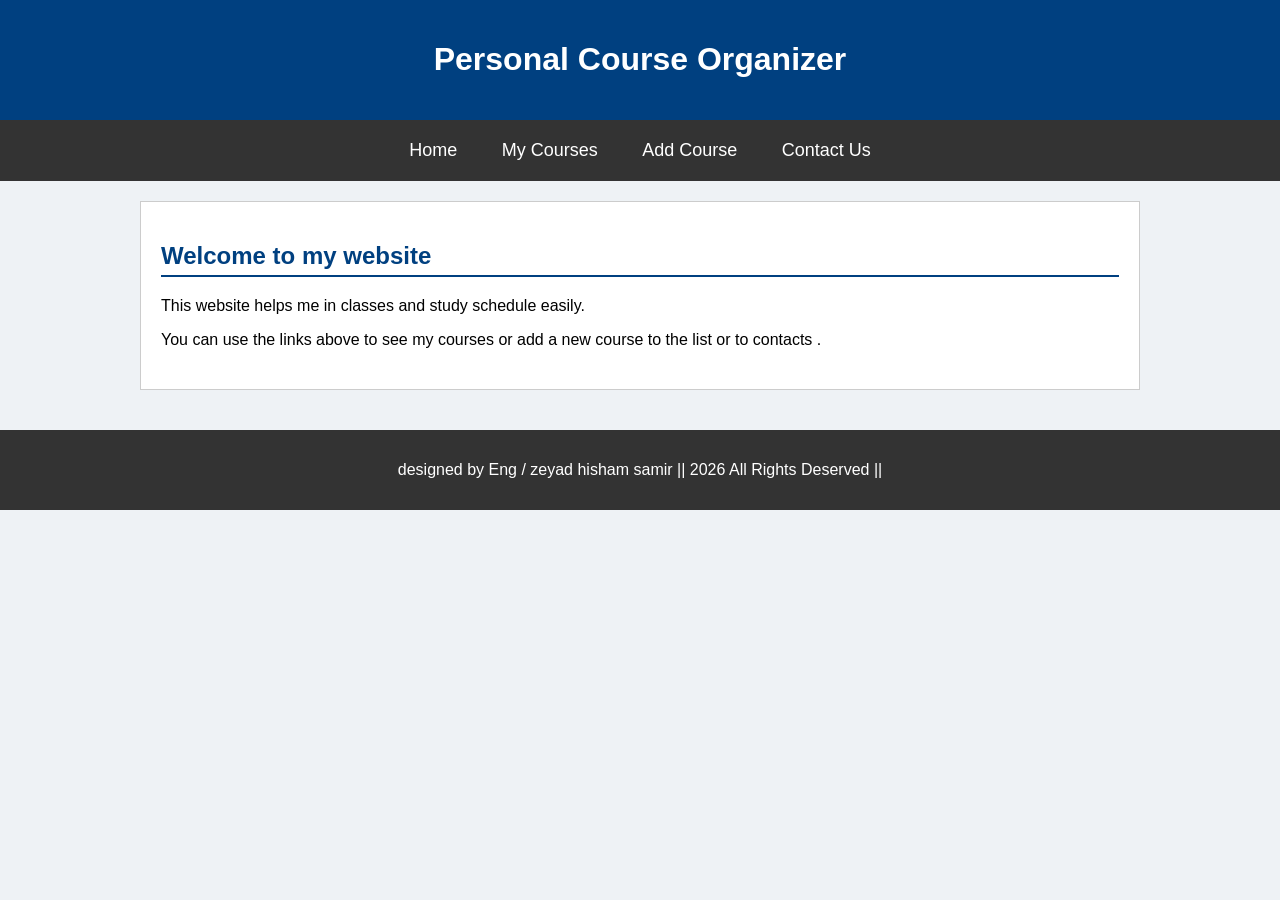
<file: index.html>
<!DOCTYPE html>
<html lang="en">
<head>
    <meta charset="UTF-8">
    <meta name="viewport" content="width=device-width, initial-scale=1.0">
    <title>Personal Course Organizer</title>
    <link rel="stylesheet" href="style.css">
</head>
<body>

    <header>
        <h1>Personal Course Organizer</h1>
    </header>

    <nav>
        <a href="index.html">Home</a>
        <a href="courses.html">My Courses</a>
        <a href="add-course.html">Add Course</a>
        <a href="contact.html">Contact Us</a>
    </nav>

    <main>
        <section>
            <h2>Welcome to my website</h2>
            <p>This website helps me in classes and study schedule easily.</p>
            <p>You can use the links above to see my courses or add a new course to the list or to contacts .</p>
        </section>
    </main>

    <footer>
        <p> designed by Eng / zeyad hisham samir || 2026 All Rights Deserved || </p>
    </footer>

</body>
</html>
</file>
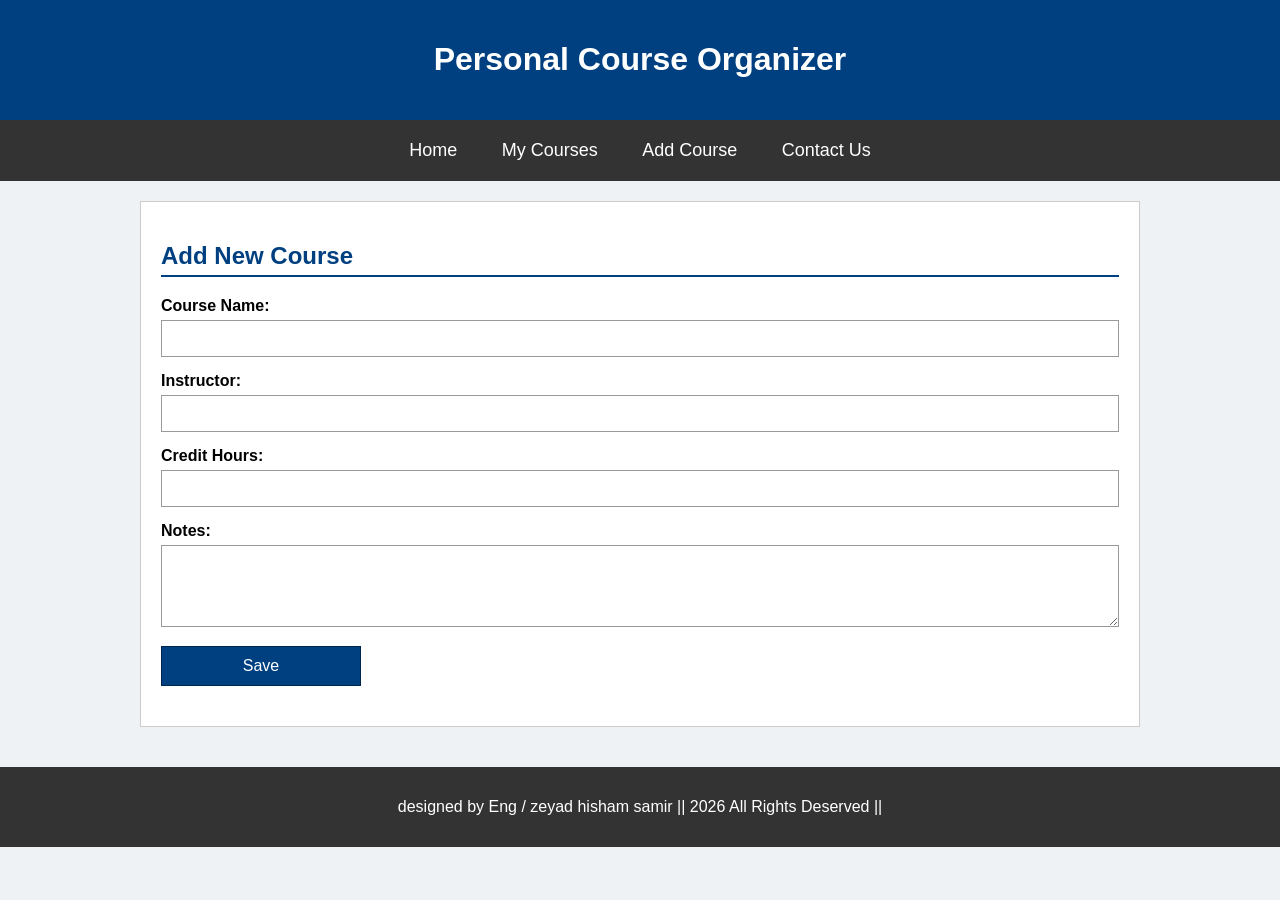
<file: add-course.html>
<!DOCTYPE html>
<html lang="en">
<head>
    <meta charset="UTF-8">
    <meta name="viewport" content="width=device-width, initial-scale=1.0">
    <title>Add Course</title>
    <link rel="stylesheet" href="style.css">
</head>
<body>

    <header>
        <h1>Personal Course Organizer</h1>
    </header>

    <nav>
        <a href="index.html">Home</a>
        <a href="courses.html">My Courses</a>
        <a href="add-course.html">Add Course</a>
        <a href="contact.html">Contact Us</a>
    </nav>

    <main>
        <section>
            <h2>Add New Course</h2>
            <form action="#" method="get">
                
                <div class="form-group">
                    <label>Course Name:</label>
                    <input type="text" name="coursename" required>
                </div>

                <div class="form-group">
                    <label>Instructor:</label>
                    <input type="text" name="instructor" required>
                </div>

                <div class="form-group">
                    <label>Credit Hours:</label>
                    <input type="number" name="hours" required>
                </div>

                <div class="form-group">
                    <label>Notes:</label>
                    <textarea name="notes" rows="4"></textarea>
                </div>

                <button type="submit">Save</button>

            </form>
        </section>
    </main>

    <footer>
        <p> designed by Eng / zeyad hisham samir || 2026 All Rights Deserved || </p>
    </footer>

</body>
</html>
</file>
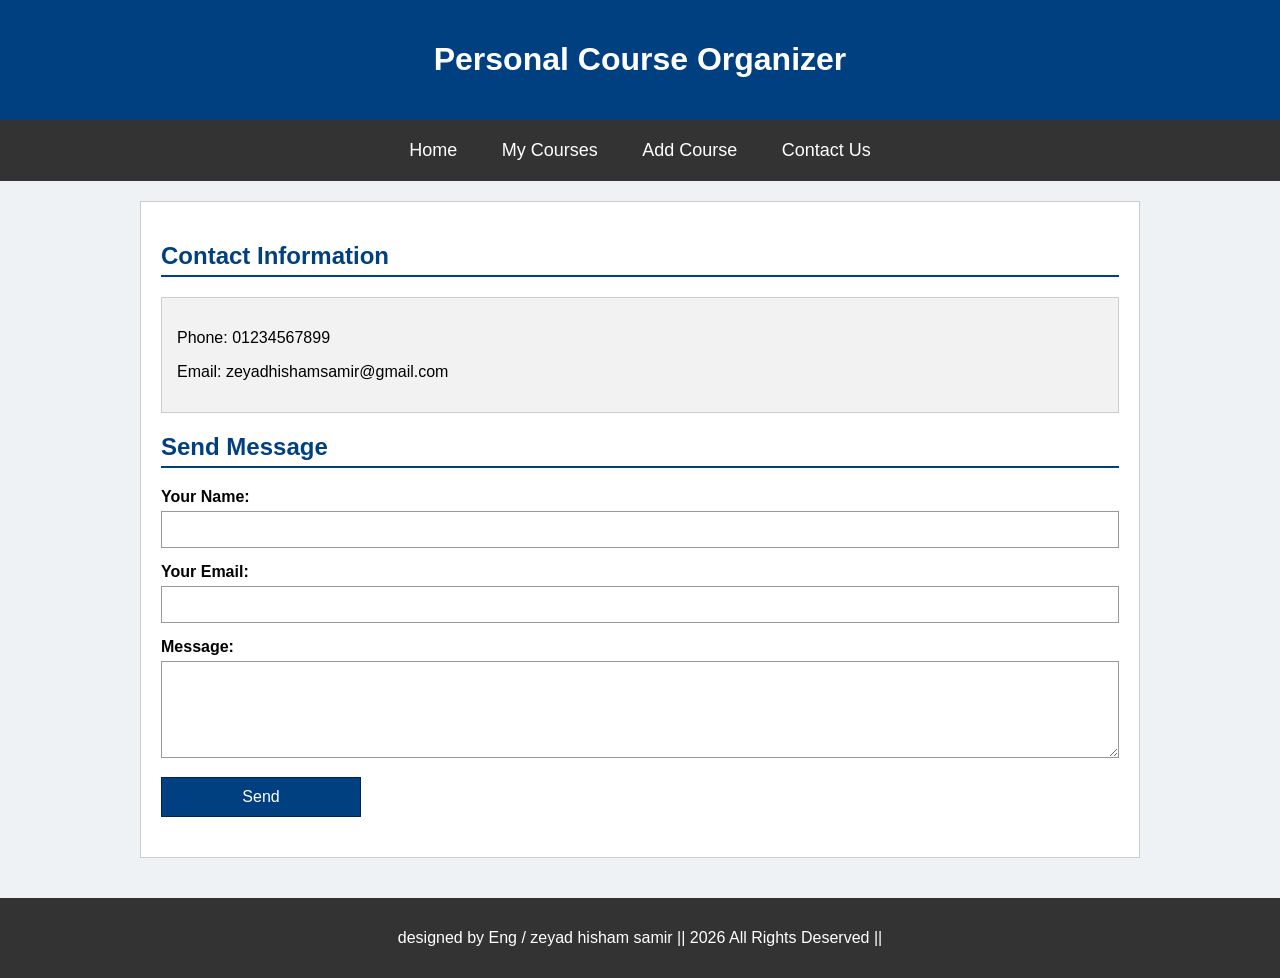
<file: contact.html>
<!DOCTYPE html>
<html lang="en">
<head>
    <meta charset="UTF-8">
    <meta name="viewport" content="width=device-width, initial-scale=1.0">
    <title>Contact Us</title>
    <link rel="stylesheet" href="style.css">
</head>
<body>

    <header>
        <h1>Personal Course Organizer</h1>
    </header>

    <nav>
        <a href="index.html">Home</a>
        <a href="courses.html">My Courses</a>
        <a href="add-course.html">Add Course</a>
        <a href="contact.html">Contact Us</a>
    </nav>

    <main>
        <section>
            <h2>Contact Information</h2>
            <div class="contact-info">
                <p>Phone: 01234567899</p>
                <p>Email: zeyadhishamsamir@gmail.com</p>
            </div>

            <h2>Send Message</h2>
            <form action="#" method="get">
                
                <div class="form-group">
                    <label>Your Name:</label>
                    <input type="text" name="name" required>
                </div>

                <div class="form-group">
                    <label>Your Email:</label>
                    <input type="email" name="email" required>
                </div>

                <div class="form-group">
                    <label>Message:</label>
                    <textarea name="message" rows="5" required></textarea>
                </div>

                <button type="submit">Send</button>

            </form>
        </section>
    </main>

    <footer>
        <p> designed by Eng / zeyad hisham samir || 2026 All Rights Deserved || </p>
    </footer>

</body>
</html>
</file>
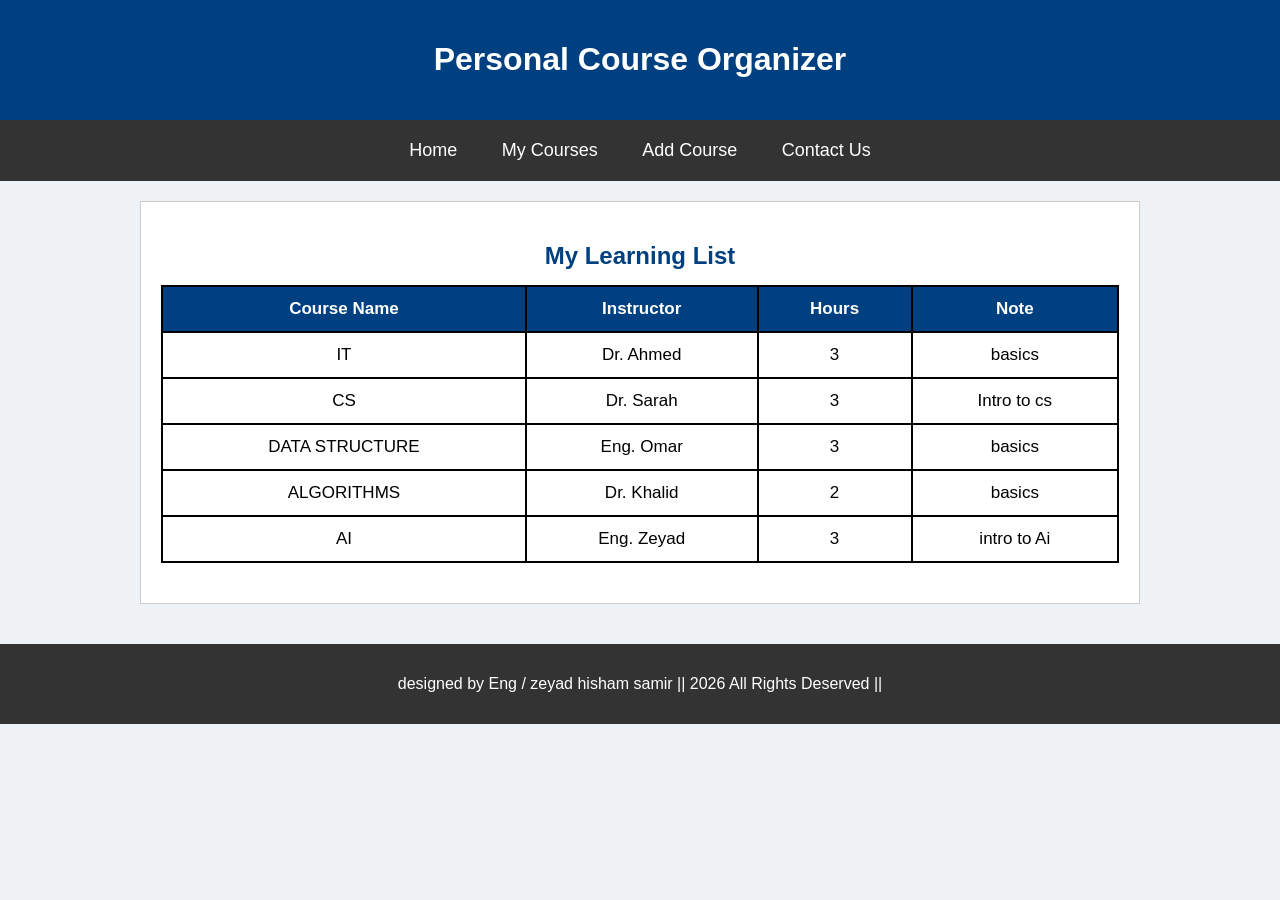
<file: courses.html>
<!DOCTYPE html>
<html lang="en">
<head>
    <meta charset="UTF-8">
    <meta name="viewport" content="width=device-width, initial-scale=1.0">
    <title>My Courses</title>
    <link rel="stylesheet" href="style.css">
</head>
<body>

    <header>
        <h1>Personal Course Organizer</h1>
    </header>

    <nav>
        <a href="index.html">Home</a>
        <a href="courses.html">My Courses</a>
        <a href="add-course.html">Add Course</a>
        <a href="contact.html">Contact Us</a>
    </nav>

    <main>
        <section>
            <table>
                <caption>My Learning List</caption>
                <thead>
                    <tr>
                        <th>Course Name</th>
                        <th>Instructor</th>
                        <th>Hours</th>
                        <th>Note</th>
                    </tr>
                </thead>
                <tbody>
                    <tr>
                        <td>IT</td>
                        <td>Dr. Ahmed</td>
                        <td>3</td>
                        <td>basics</td>
                    </tr>
                    <tr>
                        <td>CS</td>
                        <td>Dr. Sarah</td>
                        <td>3</td>
                        <td> Intro to cs </td>
                    </tr>
                    <tr>
                        <td>DATA STRUCTURE</td>
                        <td>Eng. Omar</td>
                        <td>3</td>
                        <td> basics </td>
                    </tr>
                    <tr>
                        <td>ALGORITHMS</td>
                        <td>Dr. Khalid</td>
                        <td>2</td>
                        <td>basics</td>
                    </tr>
                    <tr>
                        <td>AI</td>
                        <td>Eng. Zeyad</td>
                        <td>3</td>
                        <td>intro to Ai </td>
                    </tr>
                </tbody>
            </table>
        </section>
    </main>

    <footer>
        <p> designed by Eng / zeyad hisham samir || 2026 All Rights Deserved || </p>
    </footer>

</body>
</html>
</file>
<file: style.css>
* {
    box-sizing: border-box;
}

body {
    font-family: Arial, sans-serif;
    background-color: #eef2f5;
    margin: 0;
    padding: 0;
}

header {
    background-color: #004080;
    color: white;
    text-align: center;
    padding: 20px;
}

nav {
    background-color: #333333;
    text-align: center;
    padding: 10px;
}

nav a {
    color: white;
    text-decoration: none;
    font-size: 18px;
    padding: 10px 20px;
    display: inline-block;
}

nav a:hover {
    background-color: #004080;
}

main {
    background-color: white;
    width: 90%;
    max-width: 1000px;
    margin: 20px auto;
    padding: 20px;
    border: 1px solid #cccccc;
    overflow-x: auto;
}

section {
    margin-bottom: 20px;
}

h2 {
    color: #004080;
    border-bottom: 2px solid #004080;
    padding-bottom: 5px;
}

table {
    width: 100%;
    border-collapse: collapse;
    margin-top: 20px;
    margin-left: auto;
    margin-right: auto;
}

caption {
    font-size: 24px;
    font-weight: bold;
    color: #004080;
    margin-bottom: 15px;
}

table th, table td {
    border: 2px solid #000000;
    padding: 12px;
    text-align: center;
    font-size: 17px;
}

table th {
    background-color: #004080;
    color: white;
}

table tr:hover {
    background-color: #d9e6f2;
}

.form-group {
    margin-bottom: 15px;
}

label {
    display: block;
    font-weight: bold;
    margin-bottom: 5px;
}

input[type="text"],
input[type="number"],
input[type="email"],
textarea {
    width: 100%;
    padding: 10px;
    border: 1px solid #999999;
}

button {
    background-color: #004080;
    color: white;
    border: 1px solid #00264d;
    padding: 10px 20px;
    font-size: 16px;
    cursor: pointer;
    width: 100%;
    max-width: 200px;
}

button:hover {
    background-color: #00264d;
}

.contact-info {
    background-color: #f2f2f2;
    padding: 15px;
    border: 1px solid #cccccc;
    margin-bottom: 20px;
}

footer {
    background-color: #333333;
    color: white;
    text-align: center;
    padding: 15px;
    margin-top: 40px;
}

@media (max-width: 600px) {
    nav a {
        display: block;
        margin-bottom: 5px;
    }
    main {
        width: 95%;
        padding: 10px;
    }
    table th, table td {
        padding: 8px;
        font-size: 14px;
    }
    button {
        max-width: 100%;
    }
}
</file>
